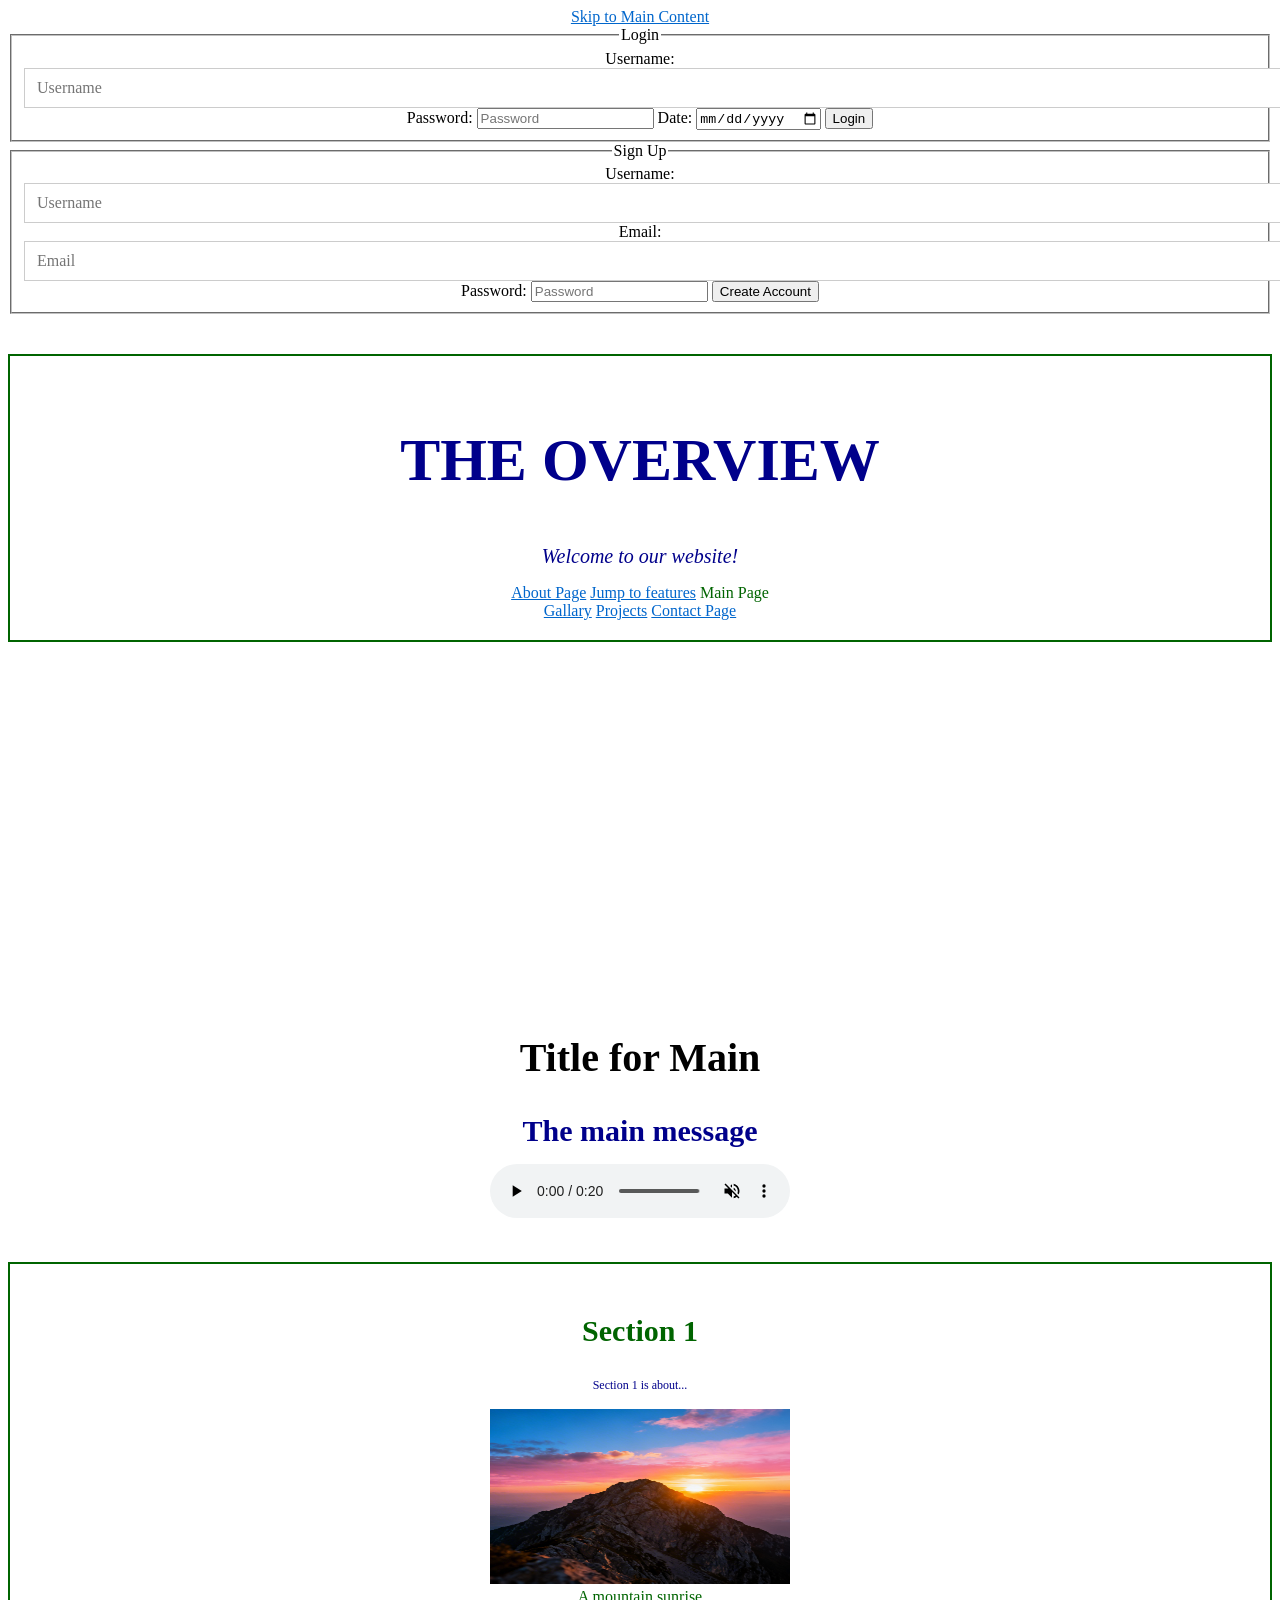
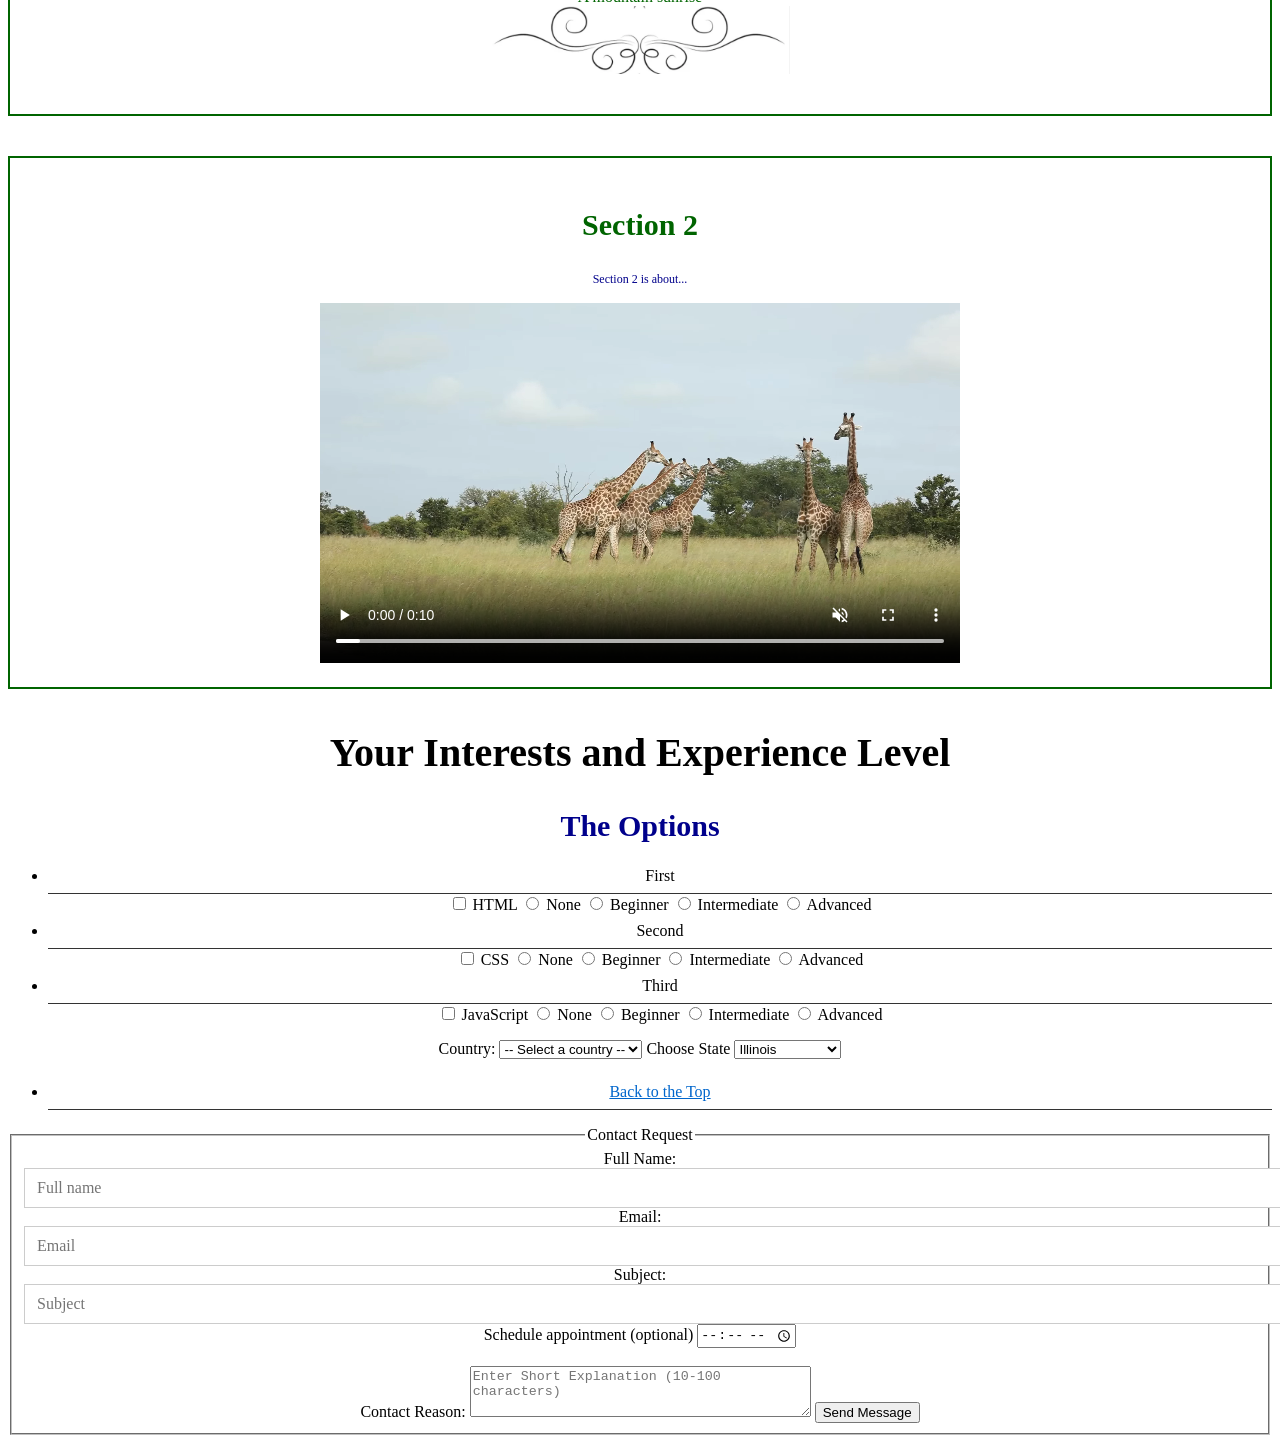
<file: index.html>
<!DOCTYPE html>
<html lang="en">

<html>
<head>
    <meta charset="UTF-8">
    <title>Main Tab</title>
    <link rel="stylesheet" href="css/style.css">
</head>


<body class="centered">
    <a href="#main-content" id="top">Skip to Main Content</a>
    <form action="/login" method="post">
        <fieldset>
            <legend>Login</legend>
            <label for="username">Username:</label>
            <input type="text" id="username" 
            name="username" placeholder="Username" minlength="3" maxlength="20" required>

            <label for="password">Password:</label>
            <input type="password" id="password" 
            name="password" placeholder="Password" minlength="8" maxlength="20" required>

            <label for="eventdate">Date:</label>
            <input type="date" id="eventdate" name="eventDate">

            <button type="submit">Login</button>
        </fieldset>
    </form>
    <form action="/register" method="post">
        <fieldset>
            <legend>Sign Up</legend>
            <label>
                Username:
                <input type="text" name="username" placeholder="Username" minlength="3" maxlength="20" required>
            </label>
            <label>
                Email:
                <input type="email" name="email" placeholder="Email" minlength="6" maxlength="25" required>
            </label>
            <label>
                Password:
                <input type="password" name="password" placeholder="Password" minlength="8" maxlength="20"required>
            </label>
            <button type="submit">Create Account</button>
        </fieldset>
    </form>
    <header>
        <section class="parent">
            <h1 class="big_title section-label">The Overview</h1>
            <p class="intro">Welcome to our website!</p>

            <nav aria-label="Primary">
                <a href="about.html" target="_blank">About Page</a>
                <a href="#features">Jump to features</a>
                <span aria-current="page">Main Page</span> <br>
                <a href="gallary.html">Gallary</a>
                <a href="projects.html">Projects</a>
                <a href="contact.html">Contact Page</a>
            </nav>
        </section>
    </header>
    <iframe 
        width="560" 
        height="315" 
        src="https://www.youtube.com/embed/dQw4w9WgXcQ?si=gvYKbo7QwCLlFMXq" 
        title="YouTube video player" 
        frameborder="0" 
        allow="accelerometer; 
        autoplay; 
        clipboard-write; 
        encrypted-media; 
        gyroscope; 
        picture-in-picture; 
        web-share" 
        referrerpolicy="strict-origin-when-cross-origin" 
        allowfullscreen>
    </iframe>
    <main id="main-content">

        <h2 class="lesser_titles">Title for Main</h2>
        <p class="small_title">The main message</p>
        <audio src="media/audio/nature-sounds-birds.mp3" 
            controls
            loop
            muted
            preload="metadata">
            <source src="media/audio/nature-sounds-birds.mp3" type="audio/mp3">
            <source src="media/audio/nature-sounds-birds.mpeg" type="audio/mmpeg">
            <source src="media/audio/nature-sounds-birds.ogg" type="audio/ogg">
            Your browser does not support the audio element sadface
        </audio>


        <section class="parent">
            <h3 class="small_title" id="features">
                Section 1
            </h3>
            <p>
                Section 1 is about...
            </p>
            <figure>   
                <img src="images/mountainSunrise.jpg"
                alt="A mountain sunrise"
                width="300px"
                height="175px">
                <figcaption>A mountain sunrise</figcaption>
                <img src="images/decorative.png"
                alt="A decoration"
                width="300px">
            </figure>
        </section>
        <section class="parent">
            <h3 class="small_title">
                Section 2
            </h3 class="small_title">
            <p>
                Section 2 is about...
            </p>
            <video controls width="640px" height="360px" 
                poster="images/mountainSunrise.jpg" 
                muted 
                autoplay
                preload="metadata">
                <source src="media/video/sophia_intro.mp4" type="video/mp4">
                <track 
                src="media/captions/sophia_caption.vtt"
                kind="captions"
                srclang="en"
                label="English"
                default>
                <source src="media/video/giraffe.webm" type="video/webm">        
                Your browser does not supoort this video element sadface
                <p> Your browser does not support HTML5 video sadface</p>
                <p> <a href="media/video/sophia_intro.mp4">Download the video instead happyface</a>/p>
            </video>
        </section>
    </main>
    <footer>
        <h2 class="lesser_titles">
            Your Interests and Experience Level
        </h2>
        <p class="small_title">The Options</p>
        <ul>
            <li>First</li>
            <label>
                <input type="checkbox" name="interests" value="html"> HTML
            </label>
            <label>
                <input type="radio" name="level" value="none"> None
            </label>
            <label>
                <input type="radio" name="level" value="beginner"> Beginner
            </label>
            <label>
                <input type="radio" name="level" value="intermediate"> Intermediate
            </label>
            <label>
                <input type="radio" name="level" value="advanced"> Advanced
            </label>
            <li>Second</li>
            <label>
                <input type="checkbox" name="interests" value="css"> CSS
            </label>
            <label>
                <input type="radio" name="level" value="none"> None
            </label>
            <label>
                <input type="radio" name="level2" value="beginner"> Beginner
            </label>
            <label>
                <input type="radio" name="level2" value="intermediate"> Intermediate
            </label>
            <label>
                <input type="radio" name="level2" value="advanced"> Advanced
            </label>
            <li>Third</li>
            <label>
                <input type="checkbox" name="interests" value="javascript"> JavaScript
            </label>
            <label>
                <input type="radio" name="level" value="none"> None
            </label>
            <label>
                <input type="radio" name="level3" value="beginner"> Beginner
            </label>
            <label>
                <input type="radio" name="level3" value="intermediate"> Intermediate
            </label>
            <label>
                <input type="radio" name="level3" value="advanced"> Advanced
            </label>
        </ul>

        <label for="country">Country:</label>
        <select id="country" name="country">
            <option value="">-- Select a country --</option>
            <option value="us">United States</option>
            <option value="ca">Canada</option>
            <option value="uk">United Kingdom</option>
        </select>
        <label for="state">Choose State</label>
        <select id="state" name="state">
            <optgroup label="First half">
                <option value="illinois">Illinois</option>
                <option value="california">California</option>
                <option value="florida">Florida</option>
            </optgroup>
            <optgroup label="Second half">
                <option value="new york">New York</option>
                <option value="texas">Texas</option>
                <option value="washington">Washington</option>
            </optgroup>
        </select>
        <nav aria-label="Footer">
            <ul>
                <li>
                    <a href="#top">Back to the Top</a>
                </li>
            </ul>
        </nav>

        <form action="/contact" method="post" class="centered">
            <fieldset>
                <legend>Contact Request</legend>
                Full Name:
                <input type="text" name="full_name" placeholder="Full name" minlength="2" maxlength="50">
                Email:
                <input type="email" 
                name="email_address" 
                placeholder="Email" 
                minlength="6" maxlength="30" 
                pattern="[A-Za-z0-9]+@[A-Za-z]+.[a-z]+" 
                title="Make sure to use email format"
                required>
                Subject:
                <input type="text" name="subject" placeholder="Subject" minlength="3" maxlength="20">
                <label for="appointment">Schedule appointment (optional)</label>
                <input type="time" id="appointment" name="appointment" min="09:00" max="17:00" step="1800" required>
                <br> <br>
                <label for="message">Contact Reason:</label>
                <textarea id="message" 
                name="message" 
                rows="3" cols="40" 
                placeholder="Enter Short Explanation (10-100 characters)" 
                minlength="10" maxlength="100" 
                required></textarea>
                <button type="submit">Send Message</button>
            </fieldset>
        </form>

    </footer>
</body>
</html>
</file>
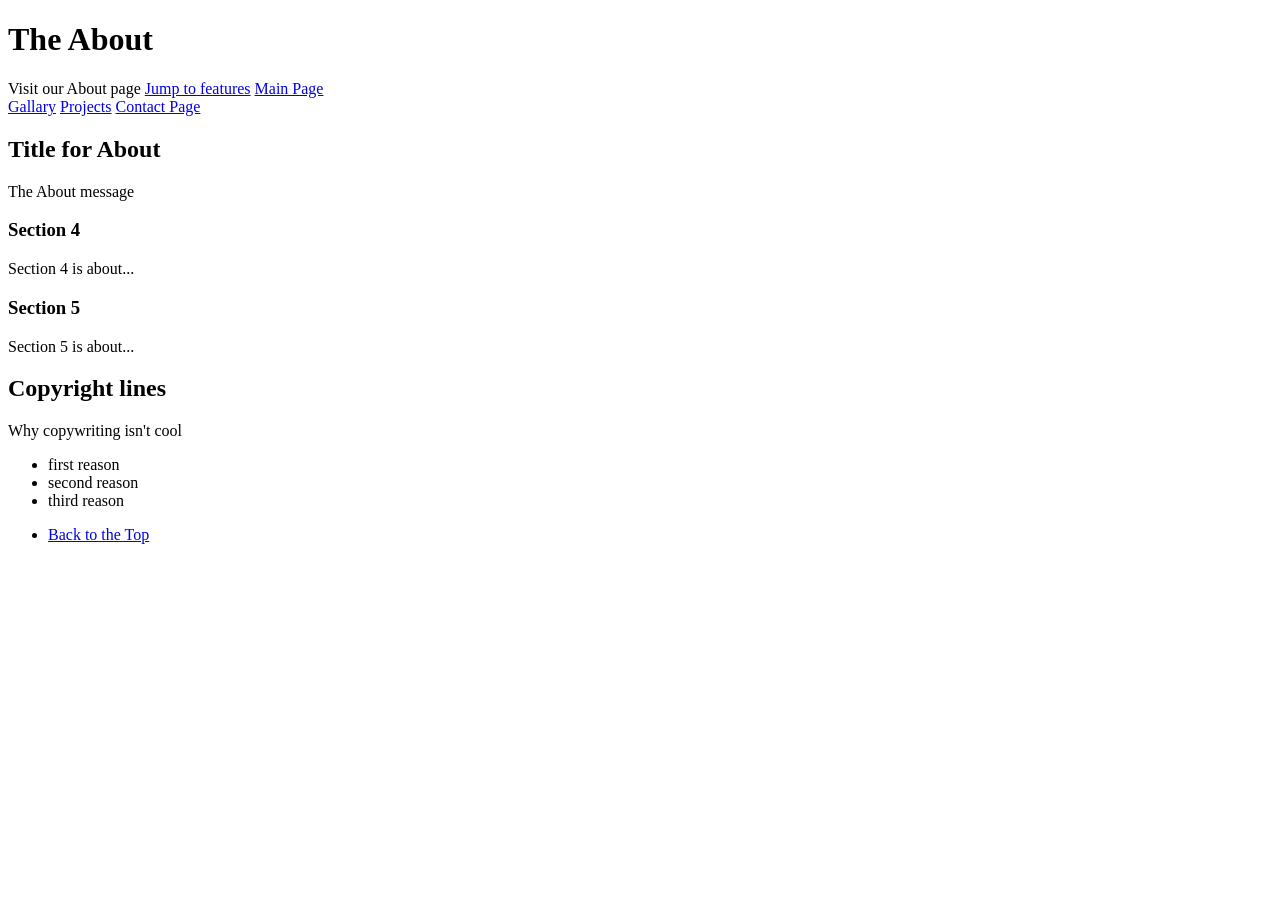
<file: about.html>
<!DOCTYPE html>
<html lang="en">

<html>
<head>
    <meta charset="UTF-8">
    <title id="top">About Tab</title>
</head>
<body>
    <header>
        <h1>The About</h1>

        <nav aria-label="Primary">
            <span aria-current="page">Visit our About page</span>
            <a href="#features">Jump to features</a>
            <a href="index.html">Main Page</a> <br>
            <a href="gallary.html">Gallary</a>
            <a href="projects.html">Projects</a>
            <a href="contact.html">Contact Page</a>
        </nav>
        </nav>
    </header>
    <main>
        <h2>Title for About</h2>
        <p>The About message</p>


        <section>
            <h3 id="features">
                Section 4
            </h3>
            <p>
                Section 4 is about...
            </p>
        </section>
        <section>
            <h3>
                Section 5
            </h3>
            <p>
                Section 5 is about...
            </p>
        </section>
    </main>
    <footer>
        <h2>
            Copyright lines
        </h2>
        <p>Why copywriting isn't cool</p>
        <ul>
            <li>first reason</li>
            <li>second reason</li>
            <li>third reason</li>
        </ul>
        <nav aria-label="Footer">
            <ul>
                <li>
                    <a href="#top">Back to the Top</a>
                </li>
            </ul>
        </nav>

    </footer>
</body>
</html>
</file>
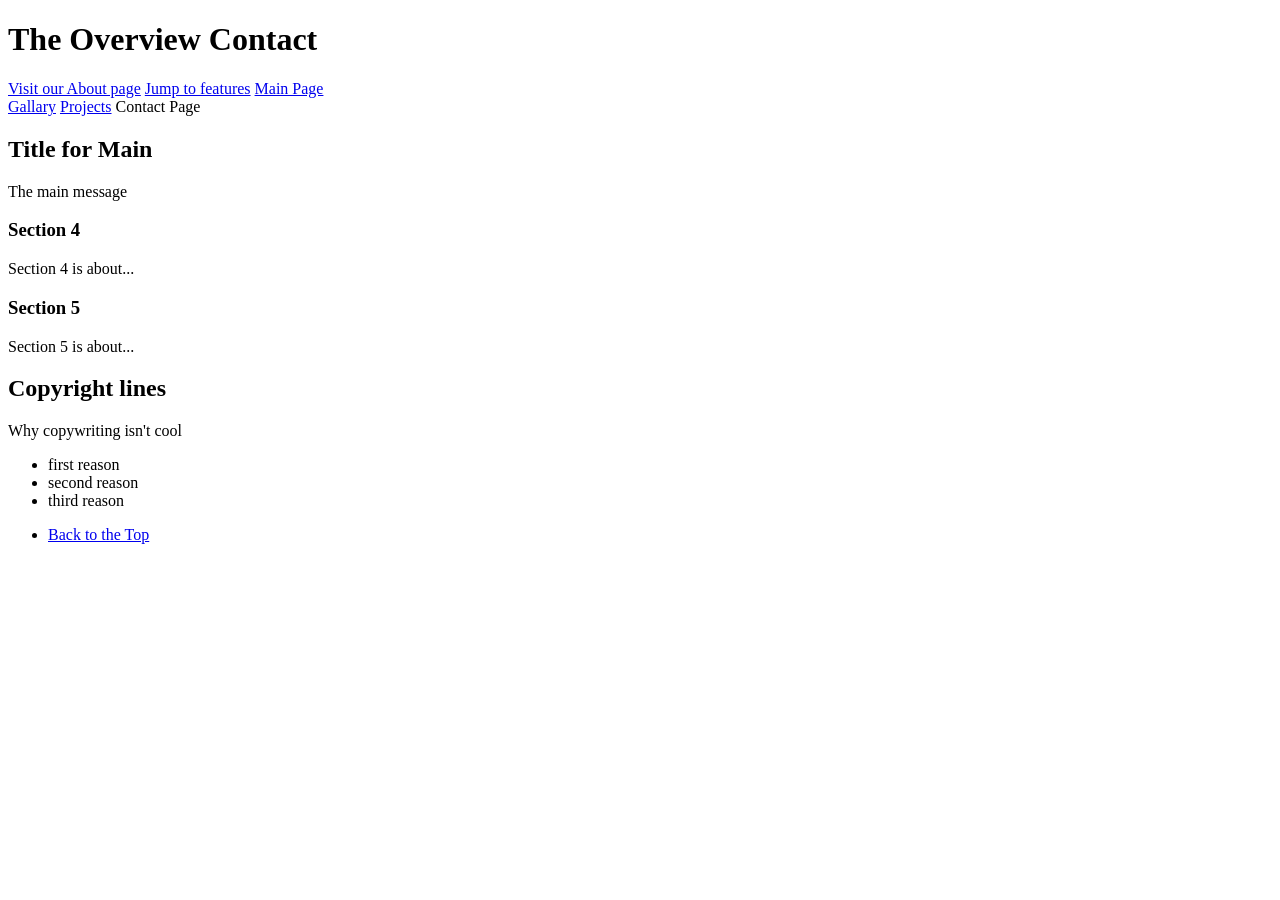
<file: contact.html>
<!DOCTYPE html>
<html lang="en">

<html>
<head>
    <meta charset="UTF-8">
    <title id="top">Contact Tab</title>
</head>
<body>
    <header>
        <h1>The Overview Contact</h1>

        <nav aria-label="Primary">
            <a href="about.html" target="_blank">Visit our About page</a>
            <a href="#features">Jump to features</a>
            <a href="index.html">Main Page</a> <br>
            <a href="gallary.html">Gallary</a>
            <a href="projects.html">Projects</a>
            <span aria-current="page">Contact Page</span>
        </nav>
    </header>
    <main>
        <h2>Title for Main</h2>
        <p>The main message</p>


        <section>
            <h3 id="features">
                Section 4
            </h3>
            <p>
                Section 4 is about...
            </p>
        </section>
        <section>
            <h3>
                Section 5
            </h3>
            <p>
                Section 5 is about...
            </p>
        </section>
    </main>
    <footer>
        <h2>
            Copyright lines
        </h2>
        <p>Why copywriting isn't cool</p>
        <ul>
            <li>first reason</li>
            <li>second reason</li>
            <li>third reason</li>
        </ul>
        <nav aria-label="Footer">
            <ul>
                <li>
                    <a href="#top">Back to the Top</a>
                </li>
            </ul>
        </nav>

    </footer>
</body>
</html>
</file>
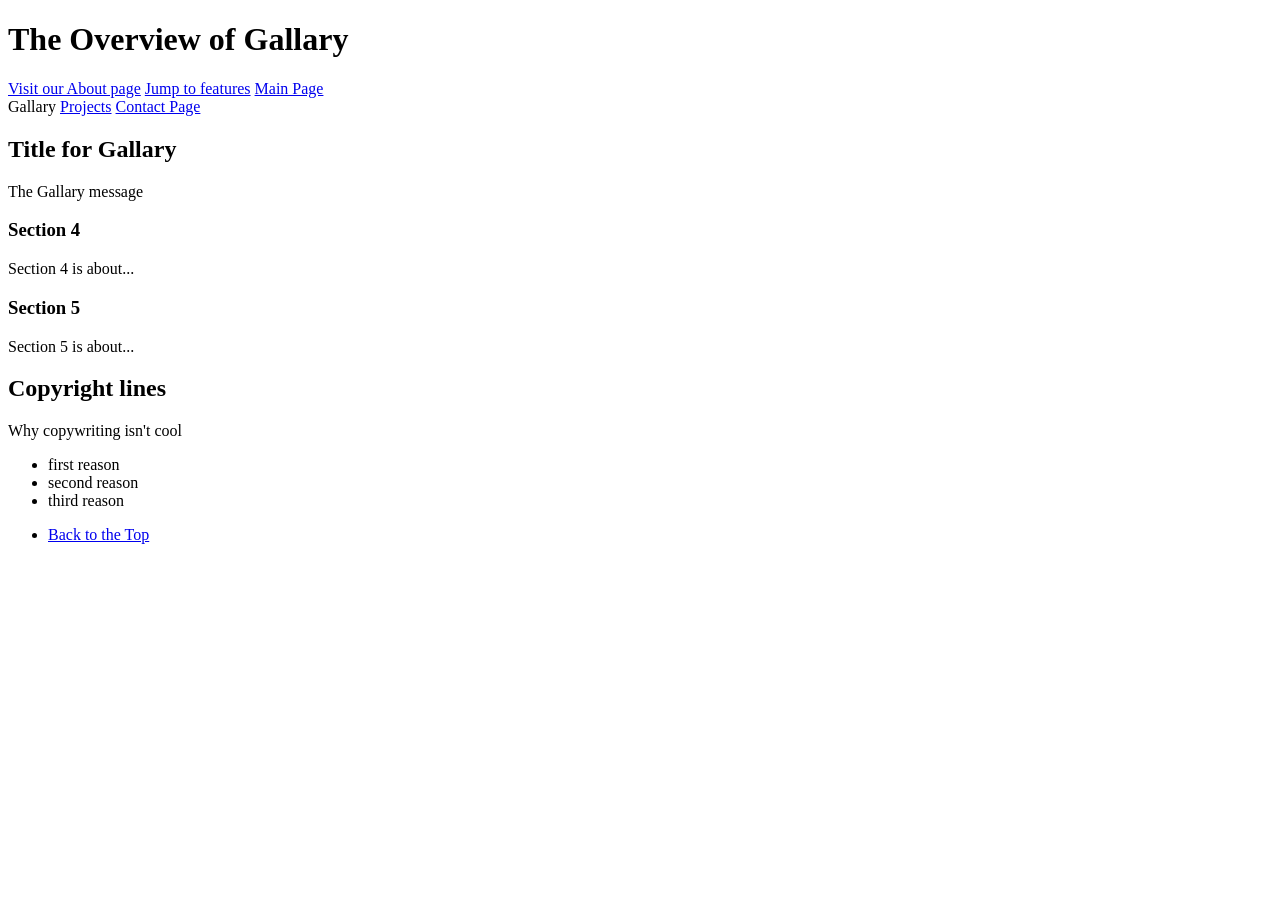
<file: gallary.html>
<!DOCTYPE html>
<html lang="en">

<html>
<head>
    <meta charset="UTF-8">
    <title id="top">Gallary Tab</title>
</head>
<body>
    <header>
        <h1>The Overview of Gallary</h1>

        <nav aria-label="Primary">
            <a href="about.html" target="_blank">Visit our About page</a>
            <a href="#features">Jump to features</a>
            <a href="index.html">Main Page</a> <br>
            <span aria-current="page">Gallary</span>
            <a href="projects.html">Projects</a>
            <a href="contact.html">Contact Page</a>
        </nav>
    </header>
    <main>
        <h2>Title for Gallary</h2>
        <p>The Gallary message</p>


        <section>
            <h3 id="features">
                Section 4
            </h3>
            <p>
                Section 4 is about...
            </p>
        </section>
        <section>
            <h3>
                Section 5
            </h3>
            <p>
                Section 5 is about...
            </p>
        </section>
    </main>
    <footer>
        <h2>
            Copyright lines
        </h2>
        <p>Why copywriting isn't cool</p>
        <ul>
            <li>first reason</li>
            <li>second reason</li>
            <li>third reason</li>
        </ul>
        <nav aria-label="Footer">
            <ul>
                <li>
                    <a href="#top">Back to the Top</a>
                </li>
            </ul>
        </nav>

    </footer>
</body>
</html>
</file>
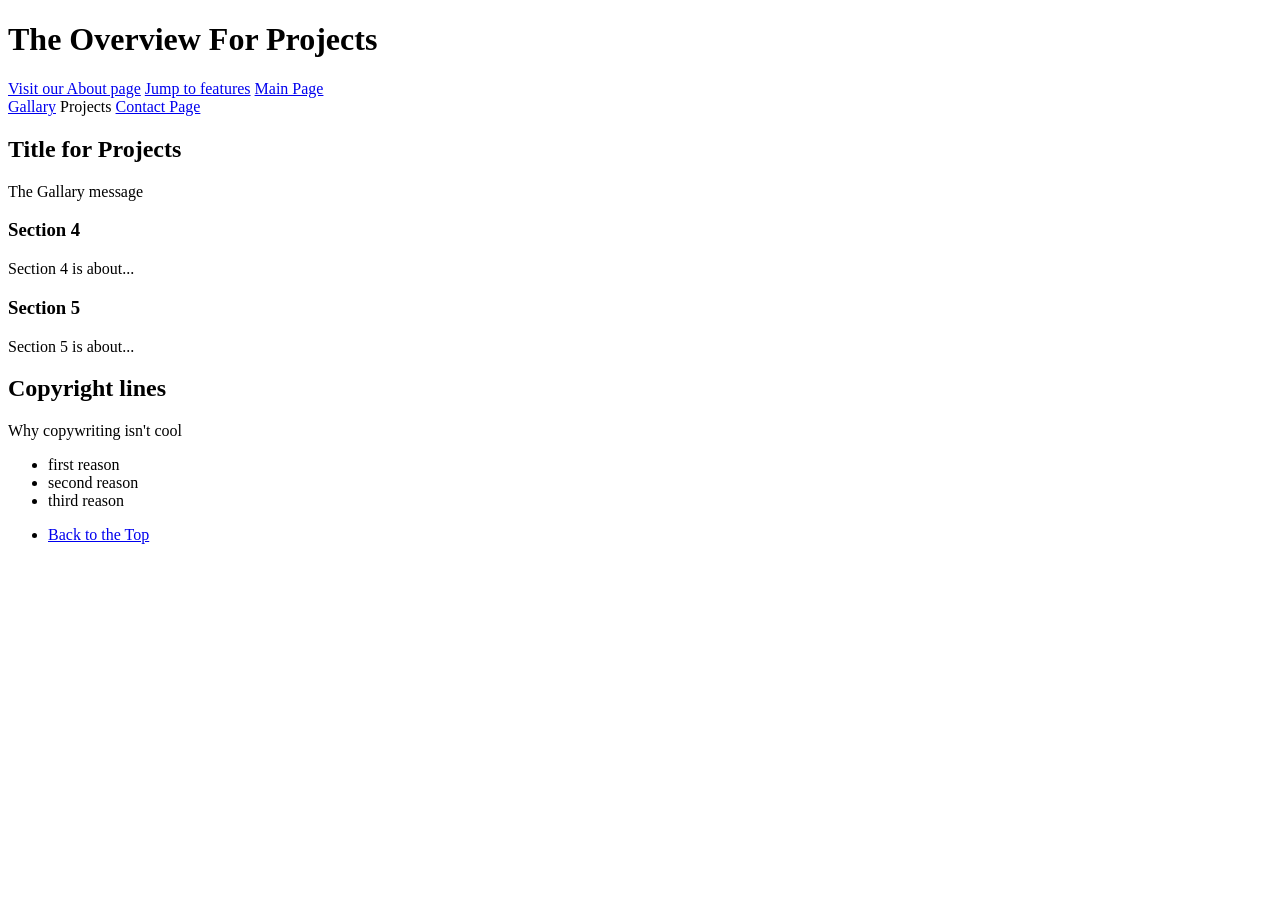
<file: projects.html>
<!DOCTYPE html>
<html lang="en">

<html>
<head>
    <meta charset="UTF-8">
    <title id="top">Projects Tab</title>
</head>
<body>
    <header>
        <h1>The Overview For Projects</h1>

        <nav aria-label="Primary">
            <a href="about.html" target="_blank">Visit our About page</a>
            <a href="#features">Jump to features</a> 
            <a href="index.html">Main Page</a> <br>
            <a href="gallary.html">Gallary</a>
            <span aria-current="page">Projects</span>
            <a href="contact.html">Contact Page</a>
        </nav>
    </header>
    <main>
        <h2>Title for Projects</h2>
        <p>The Gallary message</p>


        <section>
            <h3 id="features">
                Section 4
            </h3>
            <p>
                Section 4 is about...
            </p>
        </section>
        <section>
            <h3>
                Section 5
            </h3>
            <p>
                Section 5 is about...
            </p>
        </section>
    </main>
    <footer>
        <h2>
            Copyright lines
        </h2>
        <p>Why copywriting isn't cool</p>
        <ul>
            <li>first reason</li>
            <li>second reason</li>
            <li>third reason</li>
        </ul>
        <nav aria-label="Footer">
            <ul>
                <li>
                    <a href="#top">Back to the Top</a>
                </li>
            </ul>
        </nav>

    </footer>
</body>
</html>
</file>
<file: css/style.css>
.card {
padding: var(--space-md);
margin-bottom: var(--space-lg);
}

h1 {
    color: darkblue;
    font-size: 24px;
    text-align: center;
}

p {
    margin: 16px 0;
    color: darkblue;
    font-size: 12px;
    text-align: center;
}

a:link {
color: #0066cc;
}

a:visited {
color: #551a8b;
}

a:hover {
color: #004499;
}

a:focus {
color: #004499;
outline: 2px solid #004499;
}

a:active {
color: #002244;
}

.header {
    padding-top: 20px;
    padding-bottom: 20px;
    color: #1f3a5f;
    padding-left: 40px;
    padding-right: 40px;
}

.highlight {
    background-color: yellow;
    padding: 4px;
}

section {
    padding: 25px;
    margin: 40px 0;
}

body {
    font-family: Times, Georgia, serif;
}

li {
    padding: 8px;
    border-bottom: 1px solid #333;
}

.warning {
    color: red;
    font-weight: bold;
}

.success {
    color: darkgreen;
    font-weight: bold;
}

.centered {
    text-align: center;
}

.intro {
    font-size: 20px;
    font-style: italic;
    color: darkblue;
}

.bold {
    font-weight: bold;
}

.large {
    font-size: 24px;
}

.big_title {
    font-size: 60px;
    font-weight: bold;
}

.lesser_titles {
    font-size: 40px;
    font-weight: bold;
}

.small_title {
    font-size: 30px;
    font-weight: bold;
}

#page-title { 


text-align: center; 

border-bottom: 2px solid darkblue; 

}

.parent {
    color: darkgreen;
    font-family: Georgia, serif;
    border: 2px solid darkgreen;
    padding: 20px;
}

.section-label { 

text-transform: uppercase; 
}

h2 {
font-size: 24px;
font-weight: 600;
}

aside {
background-color: #34495e;
color: darkgreen;
padding: 1rem;
}

:root {
--space-xs: 0.25rem; /* 4px */
--space-sm: 0.5rem; /* 8px */
--space-md: 1rem; /* 16px */
--space-lg: 1.5rem; /* 24px */
--space-xl: 2rem; /* 32px */
}

.button-link {
display: inline-block;
padding: 12px 24px;
background-color: #0066cc;
color: white;
text-decoration: none;
cursor: pointer;
transition: background-color 0.2s, color 0.2s;
}

.btn {
border: none;
padding: 12px 24px;
font-size: 1rem;
cursor: pointer;
}

.btn-primary {
background-color: #0066cc;
color: white;
}

.btn-primary:hover {
background-color: #004499;
}

.btn-secondary {
background-color: transparent;
color: #0066cc;
border: 2px solid #0066cc;
}

.btn-secondary:hover {
background-color: #0066cc;
color: white;
}

input[type="text"],
input[type="email"] {
border: 1px solid #cccccc;
padding: 10px 12px;
font-size: 1rem;
font-family: inherit;
width: 100%;
}

input[type="text"]:focus,
input[type="email"]:focus {
border-color: #0066cc;
outline: none;
box-shadow: 0 0 0 3px rgba(0, 102, 204, 0.2);
}

button:focus {
outline: 2px solid #0066cc;
outline-offset: 2px;
}
</file>
